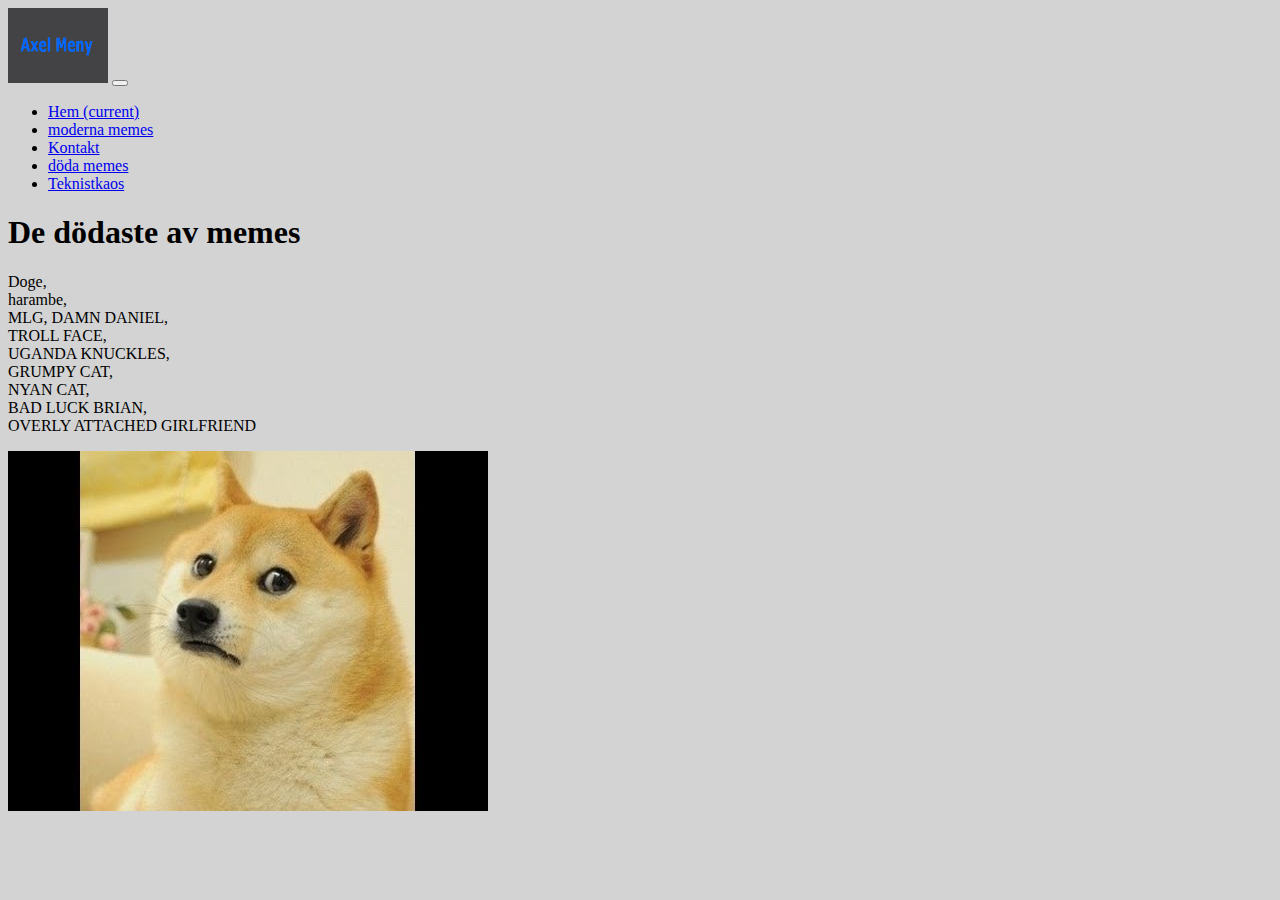
<file: Simpel hemsida/bilder.html>
<!doctype html>
<html lang="en">
  <head>
    <!-- Required meta tags -->
    <meta charset="utf-8">
    <meta name="viewport" content="width=device-width, initial-scale=1, shrink-to-fit=no">

    <!-- Bootstrap CSS -->
    <link rel="stylesheet" href="https://stackpath.bootstrapcdn.com/bootstrap/4.1.3/css/bootstrap.min.css" integrity="sha384-MCw98/SFnGE8fJT3GXwEOngsV7Zt27NXFoaoApmYm81iuXoPkFOJwJ8ERdknLPMO" crossorigin="anonymous">

    <title>Hello, world!</title>
  </head>
  <body>
    <!doctype html>
<html lang="en">
  <head>
    <!-- Required meta tags -->
    <meta charset="utf-8">
    <meta name="viewport" content="width=device-width, initial-scale=1, shrink-to-fit=no">

    <!-- Bootstrap CSS -->
    <link rel="stylesheet" href="https://stackpath.bootstrapcdn.com/bootstrap/4.1.3/css/bootstrap.min.css"integrity="sha384-MCw98/SFnGE8fJT3GXwEOngsV7Zt27NXFoaoApmYm81iuXoPkFOJwJ8ERdknLPMO" crossorigin="anonymous">
    <link rel="stylesheet" type="text/css" href="css/style.css">

    <title>Hello, world!</title>
  </head>
  <body>
    <div class="container">  
<nav class="navbar navbar-expand-lg navbar-dark bg-dark">
  <a class="navbar-brand" href="#"><img src="img/axelmeny.jpg" width="100" height="75"></a>
  <button class="navbar-toggler" type="button" data-toggle="collapse" data-target="#navbarNav" aria-controls="navbarNav" aria-expanded="false" aria-label="Toggle navigation">
    <span class="navbar-toggler-icon"></span>
  </button>
  <div class="collapse navbar-collapse" id="navbarNav">
    <ul class="navbar-nav">
      <li class="nav-item active">
        <a class="nav-link" href="index.html">Hem <span class="sr-only">(current)</span></a>
      </li>
      <li class="nav-item">
        <a class="nav-link" href="portfolio.html">moderna memes</a>
      </li>
      <li class="nav-item">
        <a class="nav-link" href="kontakt.html">Kontakt</a>
      </li>
      <li class="nav-item">
        <a class="nav-link" href="bilder.html">döda memes</a>
      </li>
      <li class="nav-item">
        <a class="nav-link" href="http://teknist.se/">Teknistkaos</a>
      </li>
    </ul>
  </div> <!-- Texten ovan är menyerna -->
</nav>
<h1> De dödaste av memes </h1>
<p>
Doge, <br>harambe,<br> MLG, DAMN DANIEL,<br> TROLL FACE,<br> UGANDA KNUCKLES,<br> GRUMPY CAT,<br> NYAN CAT,<br> BAD LUCK BRIAN,<br> OVERLY ATTACHED GIRLFRIEND
</p>
<img src="img/saddoge.jpg">

    <!-- Optional JavaScript -->
    <!-- jQuery first, then Popper.js, then Bootstrap JS -->
    <script src="https://code.jquery.com/jquery-3.3.1.slim.min.js" integrity="sha384-q8i/X+965DzO0rT7abK41JStQIAqVgRVzpbzo5smXKp4YfRvH+8abtTE1Pi6jizo" crossorigin="anonymous"></script>
    <script src="https://cdnjs.cloudflare.com/ajax/libs/popper.js/1.14.3/umd/popper.min.js" integrity="sha384-ZMP7rVo3mIykV+2+9J3UJ46jBk0WLaUAdn689aCwoqbBJiSnjAK/l8WvCWPIPm49" crossorigin="anonymous"></script>
    <script src="https://stackpath.bootstrapcdn.com/bootstrap/4.1.3/js/bootstrap.min.js" integrity="sha384-ChfqqxuZUCnJSK3+MXmPNIyE6ZbWh2IMqE241rYiqJxyMiZ6OW/JmZQ5stwEULTy" crossorigin="anonymous"></script>
  </body>
</html>
</file>
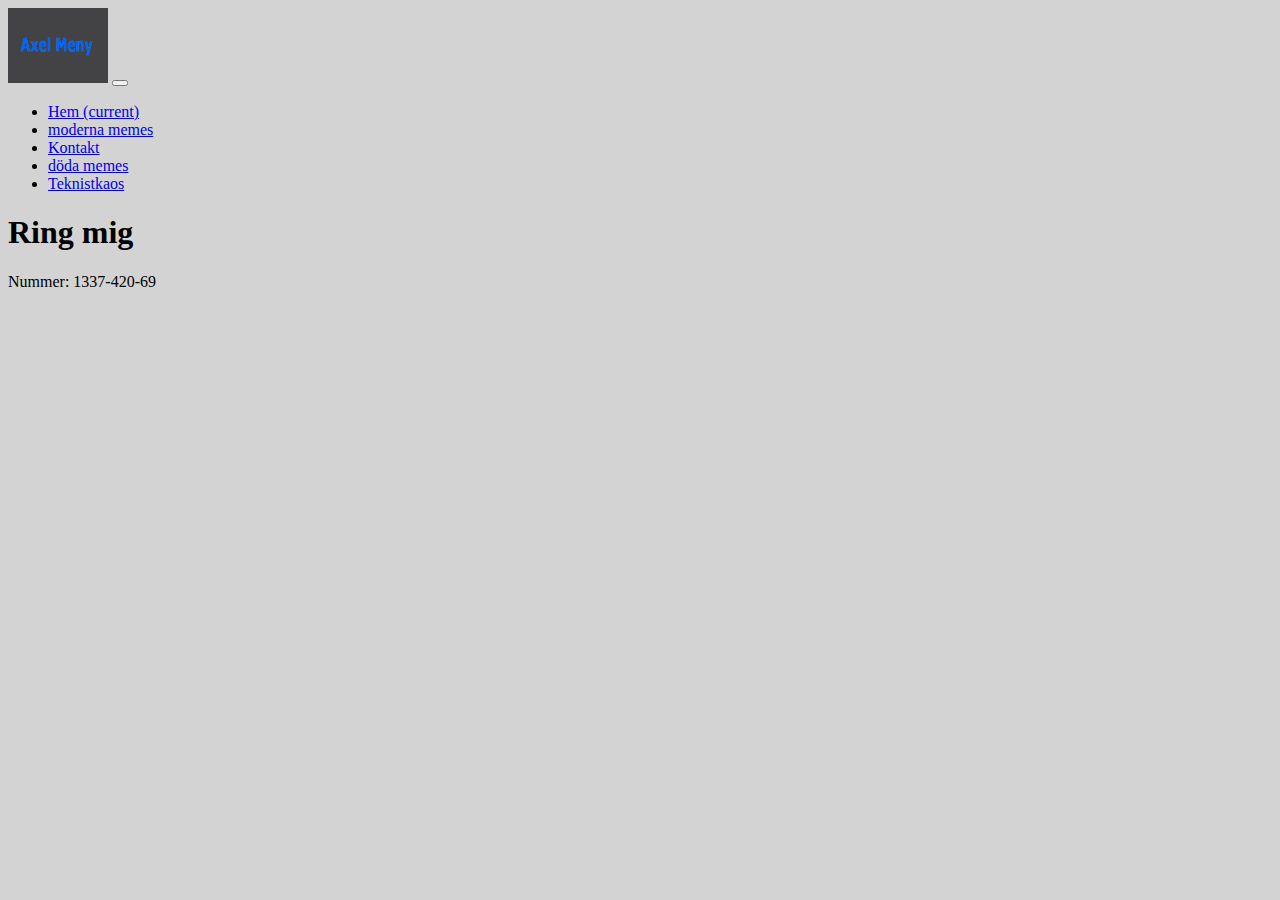
<file: Simpel hemsida/kontakt.html>
<!doctype html>
<html lang="en">
  <head>
    <!-- Required meta tags -->
    <meta charset="utf-8">
    <meta name="viewport" content="width=device-width, initial-scale=1, shrink-to-fit=no">

    <!-- Bootstrap CSS -->
    <link rel="stylesheet" href="https://stackpath.bootstrapcdn.com/bootstrap/4.1.3/css/bootstrap.min.css"integrity="sha384-MCw98/SFnGE8fJT3GXwEOngsV7Zt27NXFoaoApmYm81iuXoPkFOJwJ8ERdknLPMO" crossorigin="anonymous">
    <link rel="stylesheet" type="text/css" href="css/style.css">

    <title>Hello, world!</title>
  </head>
  <body>
<!doctype html>
<html lang="en">
  <head>
    <!-- Required meta tags -->
    <meta charset="utf-8">
    <meta name="viewport" content="width=device-width, initial-scale=1, shrink-to-fit=no">

    <!-- Bootstrap CSS -->
    <link rel="stylesheet" href="https://stackpath.bootstrapcdn.com/bootstrap/4.1.3/css/bootstrap.min.css"integrity="sha384-MCw98/SFnGE8fJT3GXwEOngsV7Zt27NXFoaoApmYm81iuXoPkFOJwJ8ERdknLPMO" crossorigin="anonymous">
    <link rel="stylesheet" type="text/css" href="css/style.css">

    <title>Hello, world!</title>
  </head>
  <body>
    <div class="container">  
<nav class="navbar navbar-expand-lg navbar-dark bg-dark">
  <a class="navbar-brand" href="#"><img src="img/axelmeny.jpg" width="100" height="75"></a>
  <button class="navbar-toggler" type="button" data-toggle="collapse" data-target="#navbarNav" aria-controls="navbarNav" aria-expanded="false" aria-label="Toggle navigation">
    <span class="navbar-toggler-icon"></span>
  </button>
  <div class="collapse navbar-collapse" id="navbarNav">
    <ul class="navbar-nav">
      <li class="nav-item active">
        <a class="nav-link" href="index.html">Hem <span class="sr-only">(current)</span></a>
      </li>
      <li class="nav-item">
        <a class="nav-link" href="portfolio.html">moderna memes</a>
      </li>
      <li class="nav-item">
        <a class="nav-link" href="kontakt.html">Kontakt</a>
      </li>
      <li class="nav-item">
        <a class="nav-link" href="bilder.html">döda memes</a>
      </li>
      <li class="nav-item">
        <a class="nav-link" href="http://teknist.se/">Teknistkaos</a>
      </li>
    </ul>
  </div> <!-- Texten ovan är menyerna -->
</nav> 
<h1>Ring mig</h1>
<p>Nummer: 1337-420-69</p>

    <!-- Optional JavaScript -->
    <!-- jQuery first, then Popper.js, then Bootstrap JS -->
    <script src="https://code.jquery.com/jquery-3.3.1.slim.min.js" integrity="sha384-q8i/X+965DzO0rT7abK41JStQIAqVgRVzpbzo5smXKp4YfRvH+8abtTE1Pi6jizo" crossorigin="anonymous"></script>
    <script src="https://cdnjs.cloudflare.com/ajax/libs/popper.js/1.14.3/umd/popper.min.js" integrity="sha384-ZMP7rVo3mIykV+2+9J3UJ46jBk0WLaUAdn689aCwoqbBJiSnjAK/l8WvCWPIPm49" crossorigin="anonymous"></script>
    <script src="https://stackpath.bootstrapcdn.com/bootstrap/4.1.3/js/bootstrap.min.js" integrity="sha384-ChfqqxuZUCnJSK3+MXmPNIyE6ZbWh2IMqE241rYiqJxyMiZ6OW/JmZQ5stwEULTy" crossorigin="anonymous"></script>
  </body>
</html>
</file>
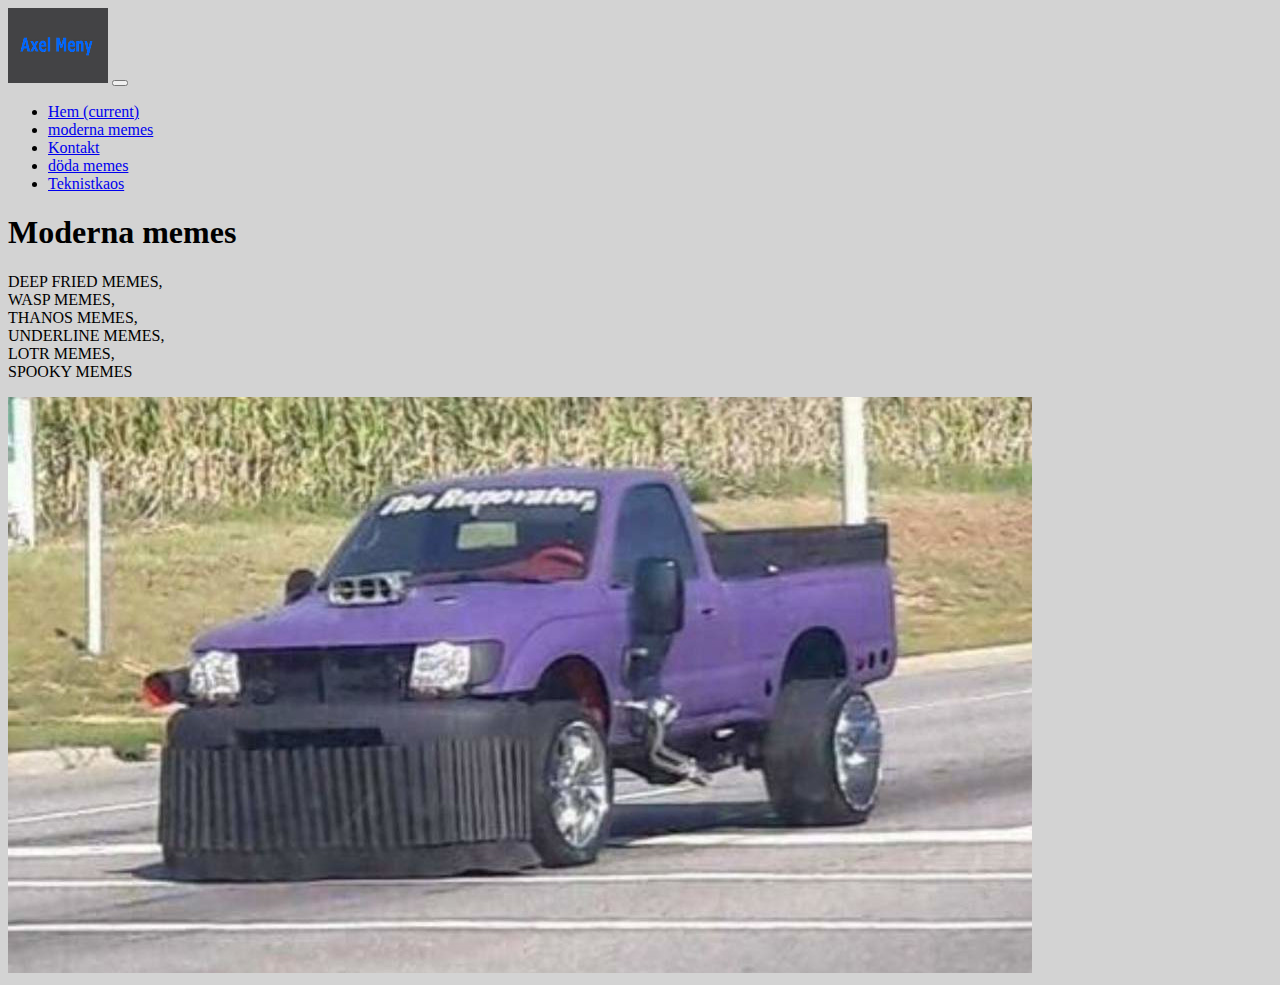
<file: Simpel hemsida/portfolio.html>
<!doctype html>
<html lang="en">
  <head>
    <!-- Required meta tags -->
    <meta charset="utf-8">
    <meta name="viewport" content="width=device-width, initial-scale=1, shrink-to-fit=no">

    <!-- Bootstrap CSS -->
    <link rel="stylesheet" href="https://stackpath.bootstrapcdn.com/bootstrap/4.1.3/css/bootstrap.min.css"integrity="sha384-MCw98/SFnGE8fJT3GXwEOngsV7Zt27NXFoaoApmYm81iuXoPkFOJwJ8ERdknLPMO" crossorigin="anonymous">
    <link rel="stylesheet" type="text/css" href="css/style.css">  
    <title>Hello, world!</title>
  </head>
  <body>
 <!doctype html>
<html lang="en">
  <head>
    <!-- Required meta tags -->
    <meta charset="utf-8">
    <meta name="viewport" content="width=device-width, initial-scale=1, shrink-to-fit=no">

    <!-- Bootstrap CSS -->
    <link rel="stylesheet" href="https://stackpath.bootstrapcdn.com/bootstrap/4.1.3/css/bootstrap.min.css"integrity="sha384-MCw98/SFnGE8fJT3GXwEOngsV7Zt27NXFoaoApmYm81iuXoPkFOJwJ8ERdknLPMO" crossorigin="anonymous">
    <link rel="stylesheet" type="text/css" href="css/style.css">

    <title>Hello, world!</title>
  </head>
  <body>
    <div class="container">  
<nav class="navbar navbar-expand-lg navbar-dark bg-dark">
  <a class="navbar-brand" href="#"><img src="img/axelmeny.jpg" width="100" height="75"></a>
  <button class="navbar-toggler" type="button" data-toggle="collapse" data-target="#navbarNav" aria-controls="navbarNav" aria-expanded="false" aria-label="Toggle navigation">
    <span class="navbar-toggler-icon"></span>
  </button>
  <div class="collapse navbar-collapse" id="navbarNav">
    <ul class="navbar-nav">
      <li class="nav-item active">
        <a class="nav-link" href="index.html">Hem <span class="sr-only">(current)</span></a>
      </li>
      <li class="nav-item">
        <a class="nav-link" href="portfolio.html">moderna memes</a>
      </li>
      <li class="nav-item">
        <a class="nav-link" href="kontakt.html">Kontakt</a>
      </li>
      <li class="nav-item">
        <a class="nav-link" href="bilder.html">döda memes</a>
      </li>
      <li class="nav-item">
        <a class="nav-link" href="http://teknist.se/">Teknistkaos</a>
      </li>
    </ul>
  </div> <!-- Texten ovan är menyerna -->
</nav>
<h1>Moderna memes</h1>
<p>DEEP FRIED MEMES, <br>WASP MEMES,<br> THANOS MEMES,<br> UNDERLINE MEMES,<br> LOTR MEMES,<br> SPOOKY MEMES</p>
<img src="img/thanoscar.jpg">

    <!-- Optional JavaScript -->
    <!-- jQuery first, then Popper.js, then Bootstrap JS -->
    <script src="https://code.jquery.com/jquery-3.3.1.slim.min.js" integrity="sha384-q8i/X+965DzO0rT7abK41JStQIAqVgRVzpbzo5smXKp4YfRvH+8abtTE1Pi6jizo" crossorigin="anonymous"></script>
    <script src="https://cdnjs.cloudflare.com/ajax/libs/popper.js/1.14.3/umd/popper.min.js" integrity="sha384-ZMP7rVo3mIykV+2+9J3UJ46jBk0WLaUAdn689aCwoqbBJiSnjAK/l8WvCWPIPm49" crossorigin="anonymous"></script>
    <script src="https://stackpath.bootstrapcdn.com/bootstrap/4.1.3/js/bootstrap.min.js" integrity="sha384-ChfqqxuZUCnJSK3+MXmPNIyE6ZbWh2IMqE241rYiqJxyMiZ6OW/JmZQ5stwEULTy" crossorigin="anonymous"></script>
  </body>

</html>
</file>
<file: Simpel hemsida/css/style.css>
body{background-color: lightgrey;
}
.body{
	background-color: grey;
	width: 1000px;
	height: 330px;
	margin: auto;
}
</file>
